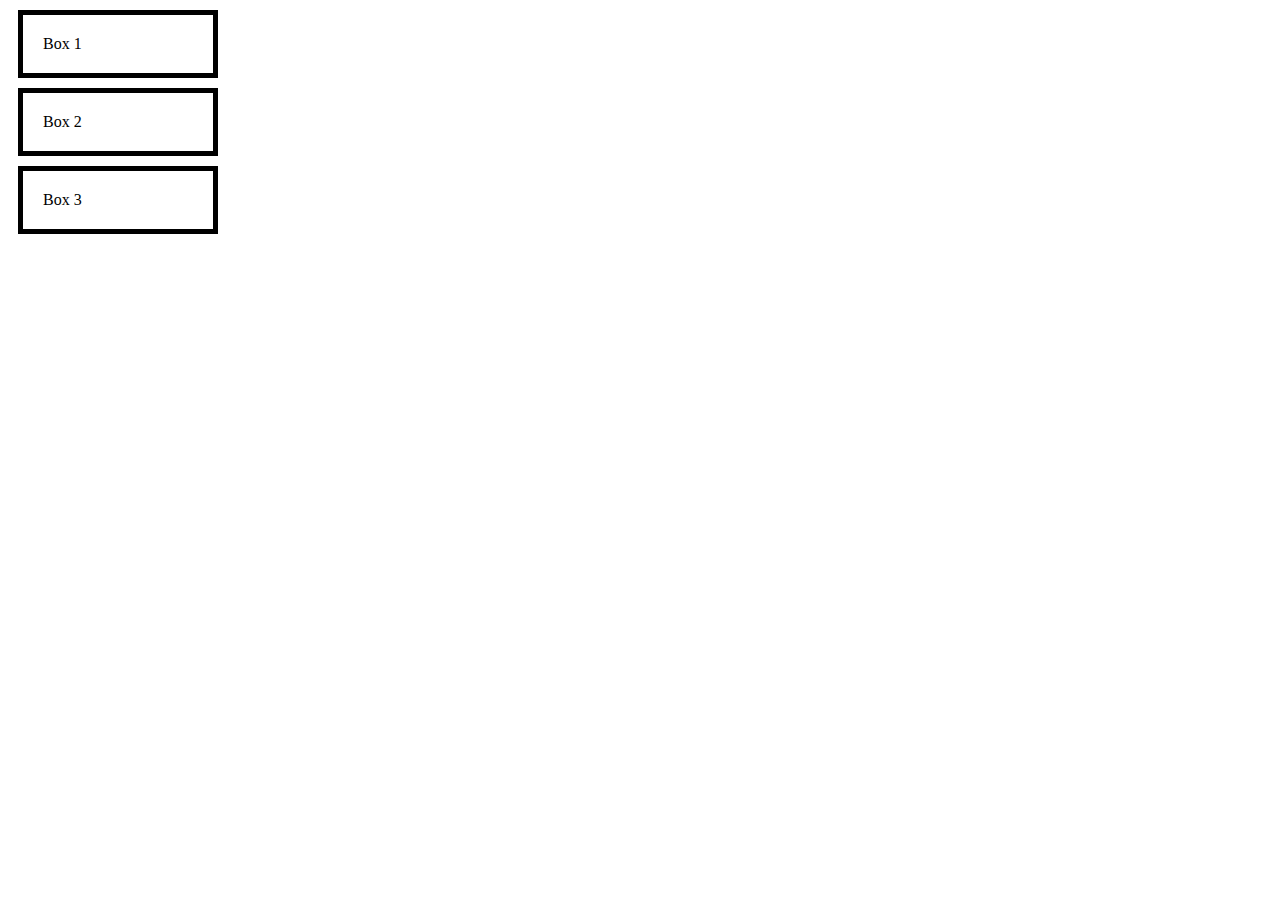
<file: Box Model Mastery/css-assignment-1.html>
<!DOCTYPE html>
<html lang="en">
<head>
    <meta charset="UTF-8">
    <meta name="viewport" content="width=device-width, initial-scale=1.0">
    <title>Box Model Mastery</title>
    <link rel="stylesheet" href="style.css">
</head>
<body>
    <div class="box1">Box 1</div>
    <div class="box2">Box 2</div>
    <div class="box3">Box 3</div>
</body>
</html>
</file>
<file: Box Model Mastery/style.css>
* {
  box-sizing: border-box;
}

.box1, .box2, .box3 {
  width: 200px;
  padding: 20px;
  border: 5px solid;
  margin: 10px;
}
</file>
